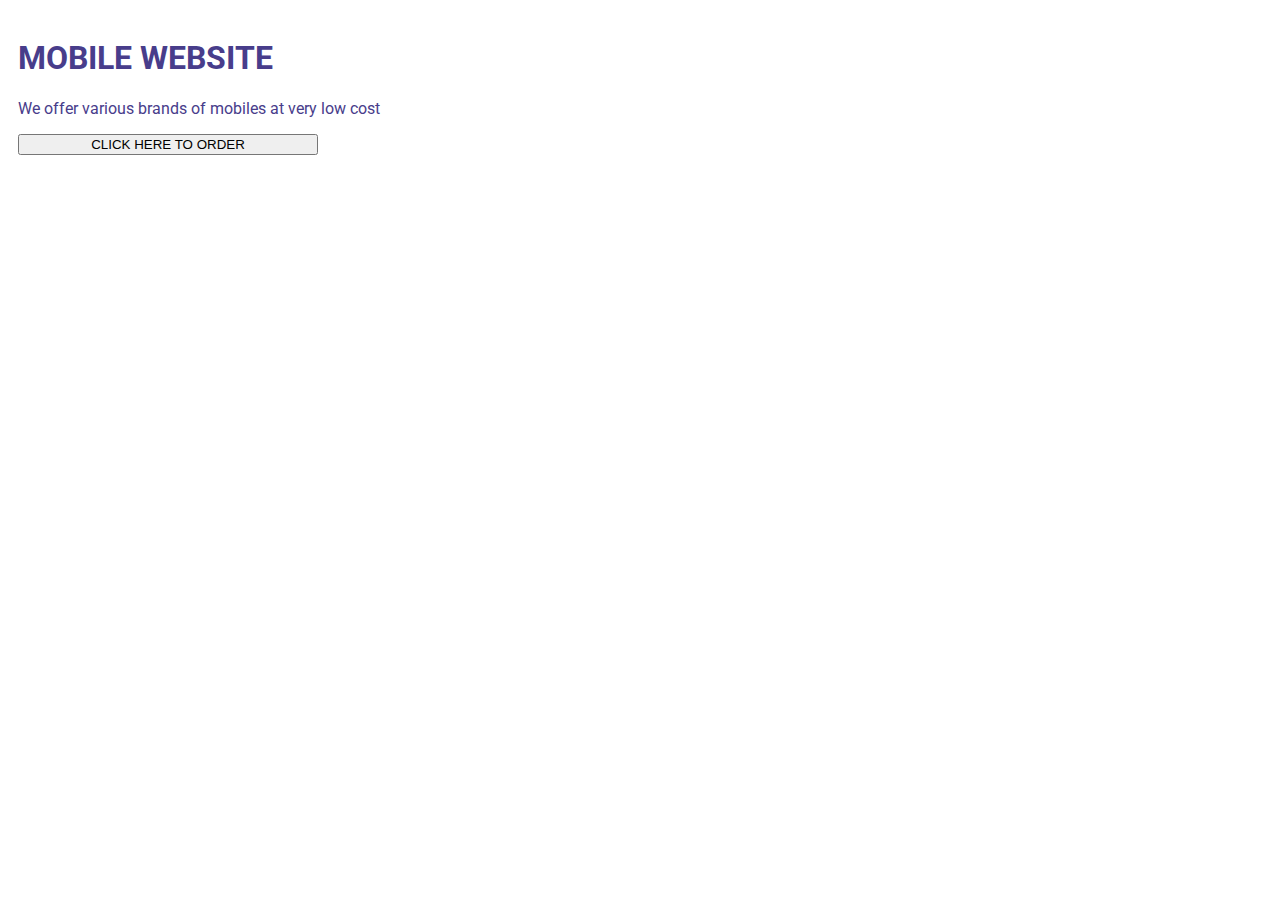
<file: index.html>
<!DOCTYPE html>
<html>
<head>
	<meta charset="utf-8">
	<meta name="viewport" content="width=device-width, initial-scale=1">
	<title></title>
	<link rel="stylesheet" type="text/css" href="mobilewebsite.css">
	<link rel="preconnect" href="https://fonts.googleapis.com"><link rel="preconnect" href="https://fonts.gstatic.com" crossorigin><link href="https://fonts.googleapis.com/css2?family=Roboto&display=swap" rel="stylesheet">
	<link rel="stylesheet" href="https://cdn.jsdelivr.net/npm/bootstrap@4.6.2/dist/css/bootstrap.min.css" integrity="sha384-xOolHFLEh07PJGoPkLv1IbcEPTNtaed2xpHsD9ESMhqIYd0nLMwNLD69Npy4HI+N" crossorigin="anonymous">
</head>
<body>
	<div class="bgimg d-flex flex-column justify-content-end text-center">
		<div class="layoutcard">
			<h1 class="heading"> MOBILE WEBSITE </h1>
			<p class="paraline"> We offer various brands of mobiles at very low cost </p>
			<a href="mobilewebsite2.html"><button class="btn btn-info">CLICK HERE TO ORDER </button></a>
		</div>
	</div>


<script src="https://cdn.jsdelivr.net/npm/jquery@3.5.1/dist/jquery.slim.min.js" integrity="sha384-DfXdz2htPH0lsSSs5nCTpuj/zy4C+OGpamoFVy38MVBnE+IbbVYUew+OrCXaRkfj" crossorigin="anonymous"></script>
<script src="https://cdn.jsdelivr.net/npm/bootstrap@4.6.2/dist/js/bootstrap.bundle.min.js" integrity="sha384-Fy6S3B9q64WdZWQUiU+q4/2Lc9npb8tCaSX9FK7E8HnRr0Jz8D6OP9dO5Vg3Q9ct" crossorigin="anonymous"></script>	
</body>
</html>
</file>
<file: mobilewebsite.css>
.bgimg{
	background-image: url('https://res.cloudinary.com/dszmrxu6c/image/upload/v1672224532/mobile-background_rhya7n.webp');
	background-size: cover;
	height: 100vh;
}
.layoutcard{
	background-color: white;
	height: 200px;
	border-top-left-radius: 20px;
	border-top-right-radius: 20px;
	padding: 10px;
}
.heading{
	color: darkslateblue;
	font-family: Roboto;
	font-weight: bold;
}
.paraline{
	font-family: Roboto;
	color: darkslateblue;
}
button{
	width: 300px;
}
</file>
